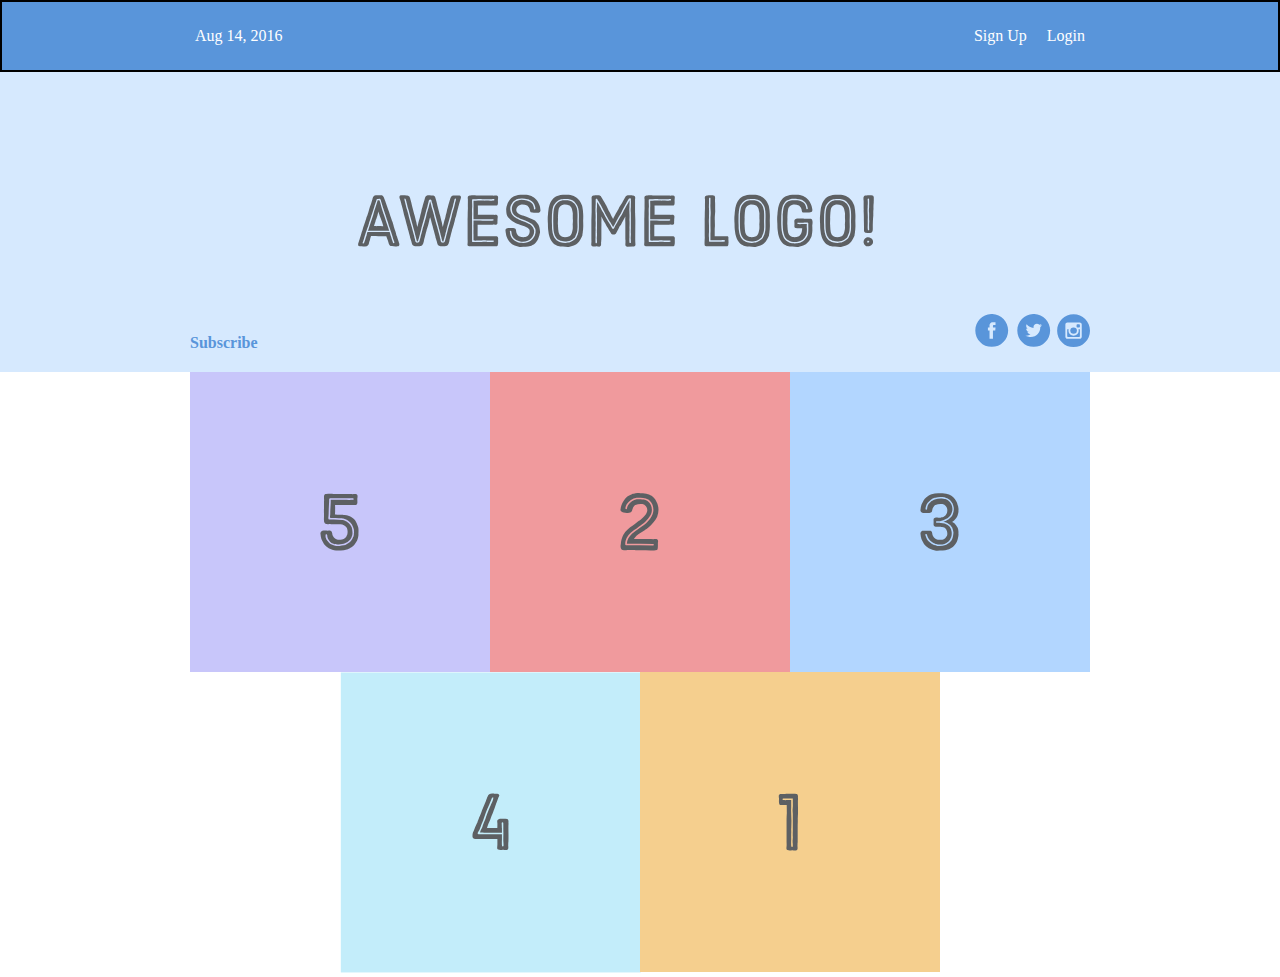
<file: flexbox/index.html>
<!DOCTYPE html>
<html lang='en'>
  <head>
    <meta charset='UTF-8'/>
    <title>Some Web Page</title>
    <link rel='stylesheet' href='style.css'/>
  </head>
  <body>
    <div class='menu-container'>
      <div class='menu'>
        <div class='date'>Aug 14, 2016</div>
        <div class="links">
            <div class='signup'>Sign Up</div>
            <div class='login'>Login</div>
        </div>
      </div>
    </div>
    <div class="header-container">
        <div class="header">
            <div class="subscribe">Subscribe</div>
            <div class="logo"><img src="images/awesome-logo.svg" alt="logo"></div>
            <div class="social"><img src="images/social-icons.svg" alt="social"></div>
        </div>     
    </div>
    <div class="photo-grid-container">
        <div class="photo-grid">
            <div class="photo-grid-item first-item">
                <img src="images/one.svg">
            </div>
            <div class="photo-grid-item">
                <img src="images/two.svg">
            </div>
            <div class="photo-grid-item">
                <img src="images/three.svg">
            </div>
            <div class="photo-grid-item">
                <img src="images/four.svg">
            </div>
            <div class="photo-grid-item last-item">
                <img src="images/five.svg">
            </div>
        </div>
    </div>
  </body>
</html>
</file>
<file: flexbox/style.css>
* {
    margin: 0;
    padding: 0;
    box-sizing: border-box;
  }
  
  .menu-container {
    color: #fff;
    background-color: #5995DA; 
    padding: 20px;
    display:flex;
    justify-content:center;
    border:2px solid black;
  }
  
  .menu {  
    width: 900px;
    display:flex;
    justify-content:space-between;
    padding:5px;

  }

  .links {
    display:flex;
    justify-content:flex-end;
    
  }

  .login {
    margin-left:20px;
  }

  .header-container {
    color:#5995DA;
    background-color:#D6E9FE;
    display:flex;
    justify-content:center;
  }

  .header {
    display:flex;
    width:900px;
    height:300px;
    justify-content:space-between;
    align-items:center;
  }

  .subscribe, .social {
    align-self:flex-end;
    margin-bottom:20px;
    font-weight:700;
  }

  .photo-grid-container {
    background-color:white;
    display:flex;
    justify-content:center;
  }

  .photo-grid {
    width:900px;
    display:flex;
    justify-content:center;
    flex-wrap:wrap;
    
  }

  .photo-grid-item {
    width:300px;
    height:300px;
  }

  .first-item {
    order:1;
  }

  .last-item {
    order:-1;
  }
</file>
